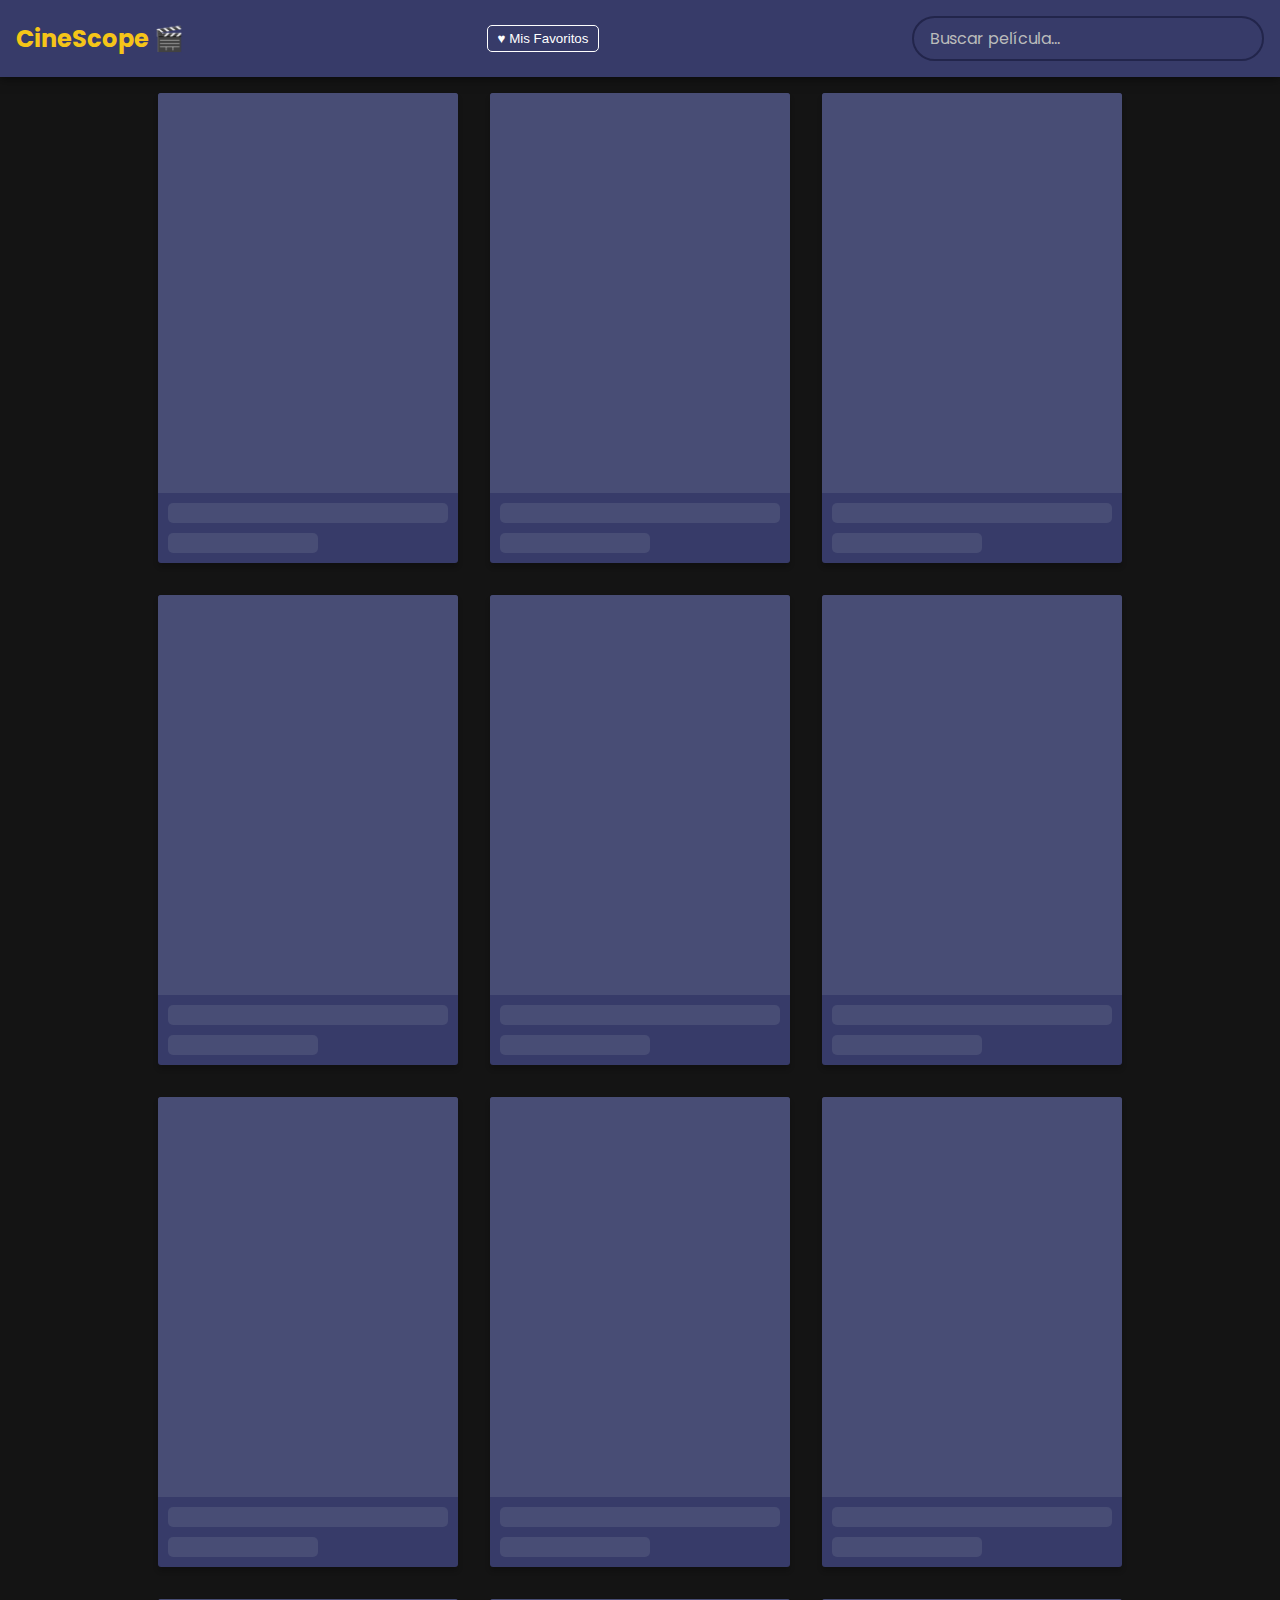
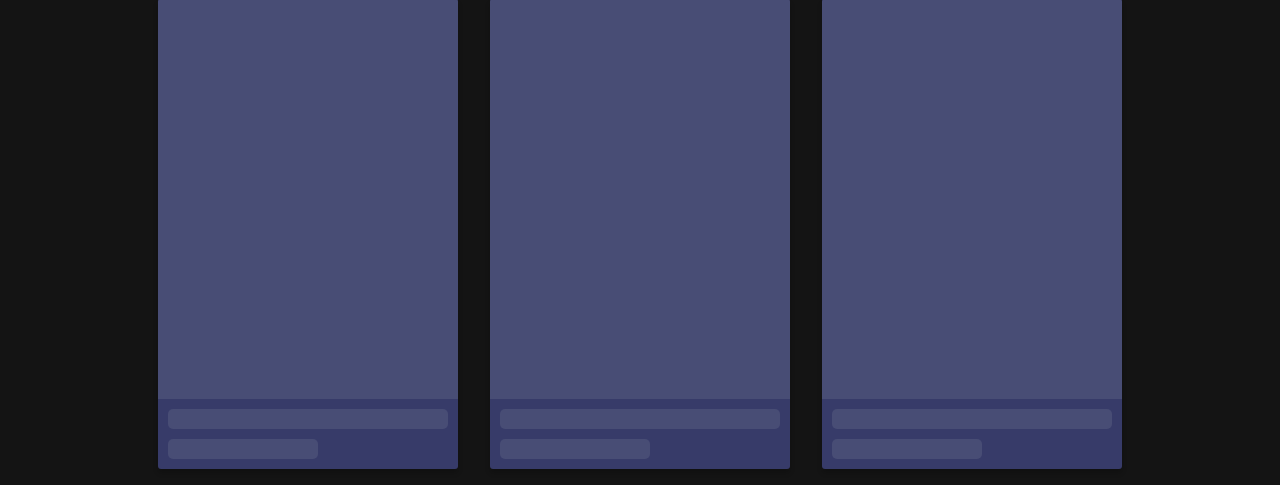
<file: index.html>
<!DOCTYPE html>
<html lang="es">
<head>
    <meta charset="UTF-8">
    <meta name="viewport" content="width=device-width, initial-scale=1.0">
    <title>CineScope | Descubre Cine</title>
    <link rel="stylesheet" href="style.css">
    <link href="https://fonts.googleapis.com/css2?family=Poppins:wght@200;400;600&display=swap" rel="stylesheet">
</head>
<body>

    <header>
        <div class="logo" onclick="window.location.reload()" style="cursor: pointer;">CineScope 🎬</div>
        
        <button id="fav-btn" style="background:transparent; border:1px solid white; color:white; padding:5px 10px; border-radius:5px; cursor:pointer; margin-right:10px;">
            ♥ Mis Favoritos
        </button>

        <form id="form">
            <input type="text" id="search" class="search" placeholder="Buscar película...">
        </form>
    </header>

    <div id="main">
        </div>

    <script src="app.js"></script>
</body>
</html>
</file>
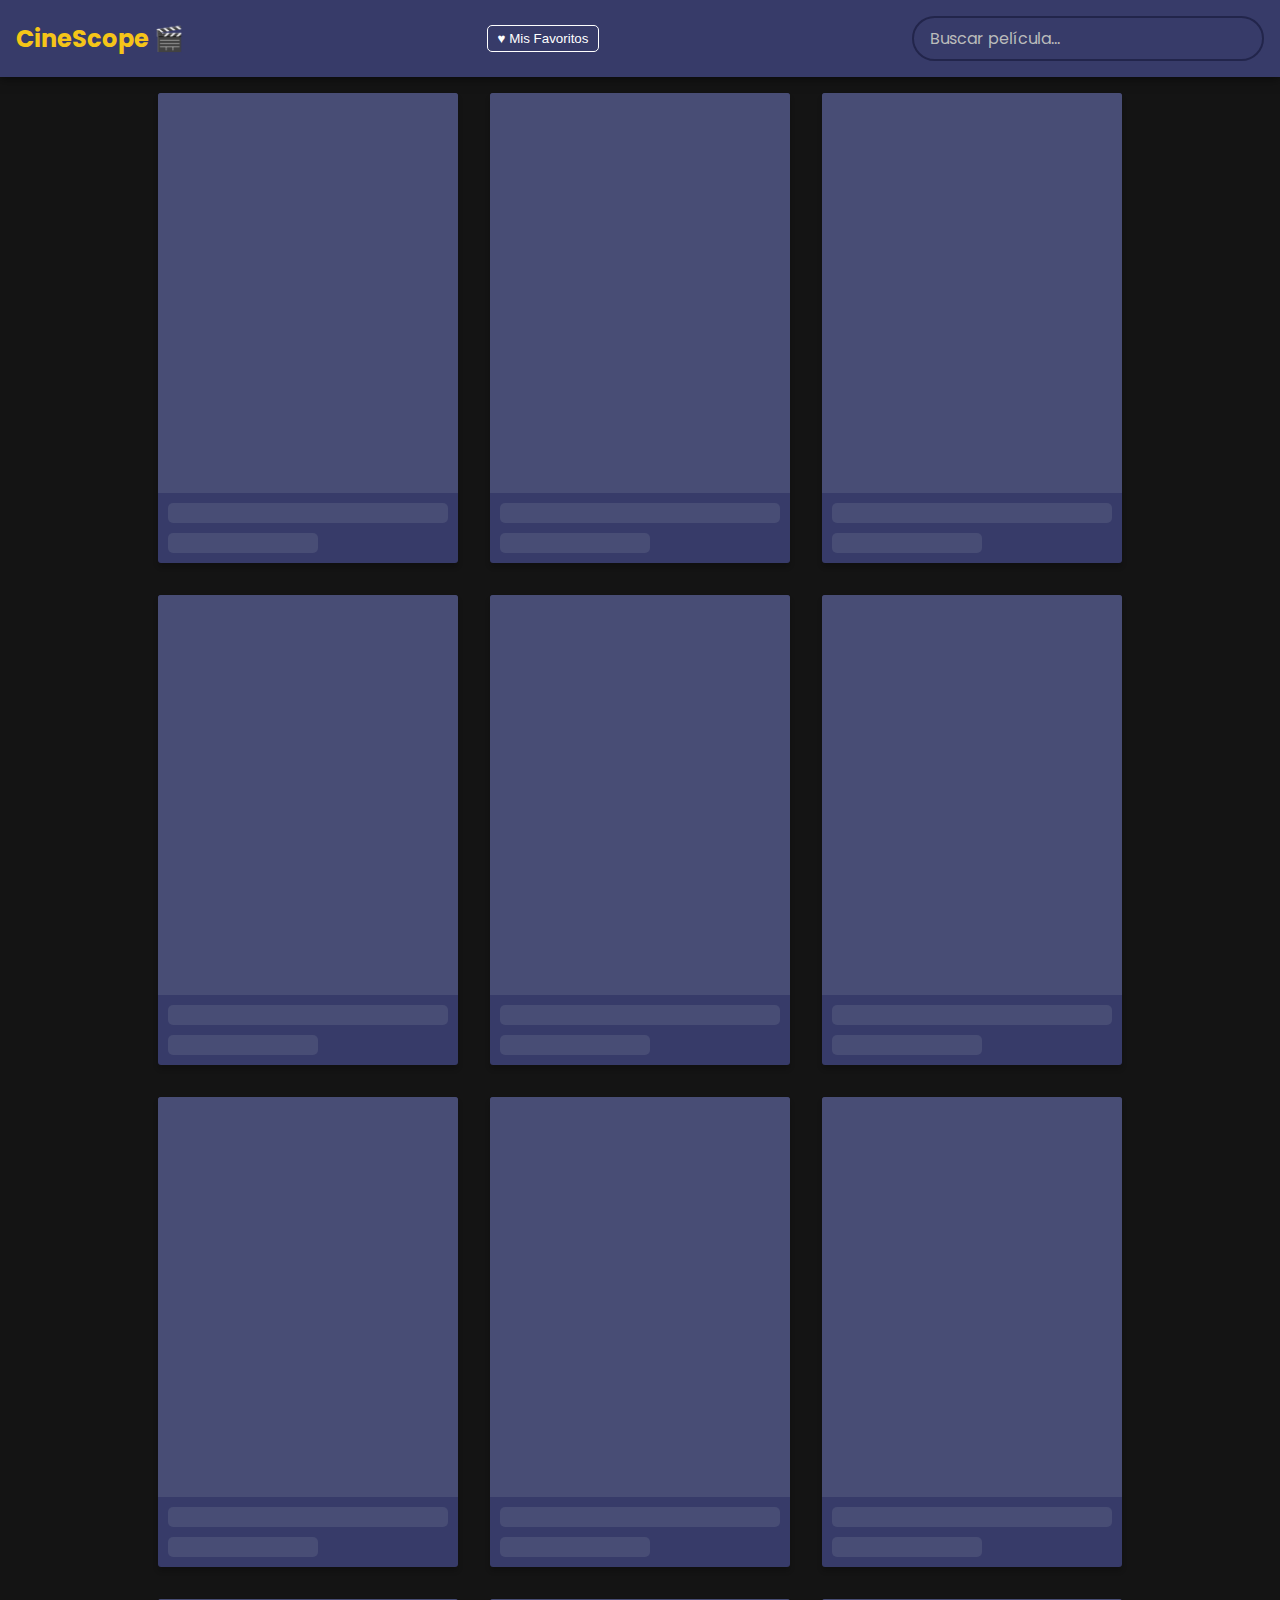
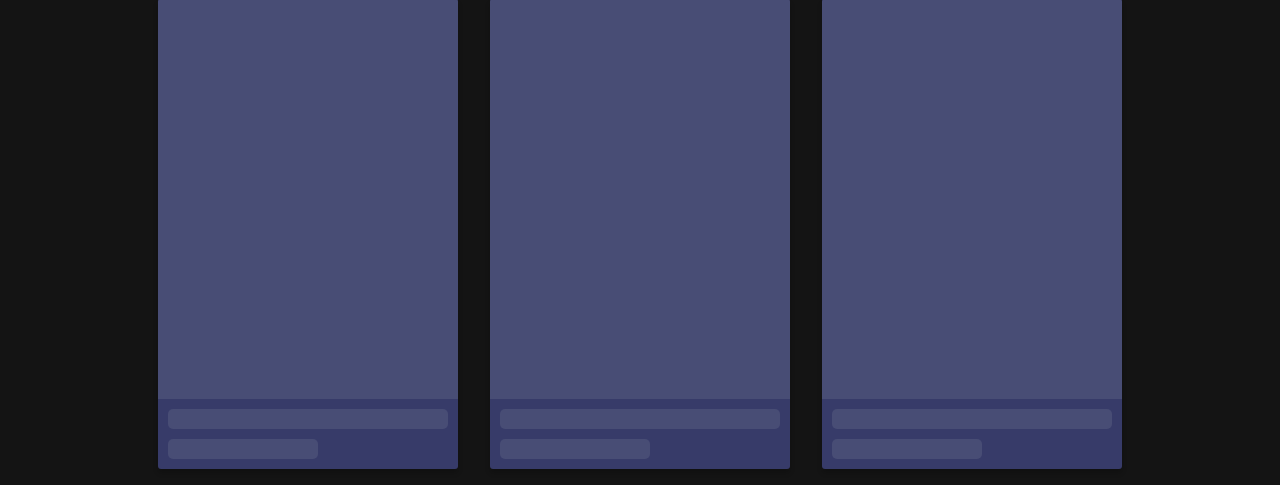
<file: details.html>
<!DOCTYPE html>
<html lang="es">
<head>
    <meta charset="UTF-8">
    <meta name="viewport" content="width=device-width, initial-scale=1.0">
    <title>Detalles de Película | CineScope</title>
    <link rel="stylesheet" href="style.css">
    <link href="https://fonts.googleapis.com/css2?family=Poppins:wght@200;400;600&display=swap" rel="stylesheet">
</head>
<body>

    <a href="index.html" class="back-btn">⬅ Volver al inicio</a>

    <div class="container" id="movie-details">
        </div>

    <script src="details.js"></script>
</body>
</html>
</file>
<file: style.css>
:root {
    --primary-color: #22254b;
    --secondary-color: #373b69;
    --bg-color: #141414; /* Fondo oscuro estilo Netflix */
    --text-color: #ffffff;
}

* {
    box-sizing: border-box;
}

body {
    background-color: var(--bg-color);
    font-family: 'Poppins', sans-serif;
    margin: 0;
    color: var(--text-color);
}

header {
    padding: 1rem;
    display: flex;
    justify-content: space-between;
    align-items: center;
    background-color: var(--secondary-color);
    box-shadow: 0 2px 10px rgba(0,0,0,0.5);
}

.logo {
    font-size: 1.5rem;
    font-weight: bold;
    color: #f5c518; /* Color dorado cine */
}

.search {
    background-color: transparent;
    border: 2px solid var(--primary-color);
    border-radius: 50px;
    font-family: inherit;
    font-size: 1rem;
    padding: 0.5rem 1rem;
    color: #fff;
}

.search::placeholder {
    color: #bbb;
}

.search:focus {
    outline: none;
    background-color: var(--primary-color);
}

#main {
    display: flex;
    flex-wrap: wrap;
    justify-content: center;
}

/* Diseño de la Tarjeta de Película */
.movie {
    width: 300px;
    margin: 1rem;
    background-color: var(--secondary-color);
    box-shadow: 0 4px 5px rgba(0, 0, 0, 0.2);
    position: relative;
    overflow: hidden;
    border-radius: 3px;
    cursor: pointer;
    transition: transform 0.2s ease;
}

.movie:hover {
    transform: scale(1.02);
}

.movie img {
    width: 100%;
}

.movie-info {
    color: #eee;
    display: flex;
    align-items: center;
    justify-content: space-between;
    padding: 0.5rem 1rem 1rem;
    letter-spacing: 0.5px;
}

.movie-info h3 {
    margin-top: 0;
}

.movie-info span {
    background-color: var(--primary-color);
    padding: 0.25rem 0.5rem;
    border-radius: 3px;
    font-weight: bold;
}

/* Lógica visual de calificación (Tu punto 4) */
.movie-info span.green {
    color: lightgreen;
    border: 1px solid lightgreen;
}

.movie-info span.orange {
    color: orange;
    border: 1px solid orange;
}

.movie-info span.red {
    color: red;
    border: 1px solid red;
}
/* --- ESTILOS PARA LA PÁGINA DE DETALLES --- */

.back-btn {
    display: inline-block;
    padding: 10px 20px;
    margin: 20px;
    background-color: var(--secondary-color);
    color: white;
    text-decoration: none;
    border-radius: 5px;
    font-weight: bold;
}

.details-container {
    display: flex;
    max-width: 1000px;
    margin: 0 auto;
    padding: 20px;
    background-color: var(--secondary-color);
    border-radius: 10px;
    box-shadow: 0 0 20px rgba(0,0,0,0.5);
    flex-wrap: wrap; /* Para que en celular se ponga uno debajo del otro */
}

.details-poster {
    width: 300px;
    border-radius: 10px;
    margin-right: 30px;
    box-shadow: 0 0 10px rgba(0,0,0,0.5);
}

.details-info {
    flex: 1; /* Ocupa el resto del espacio */
    color: white;
}

.details-info h1 {
    font-size: 2.5rem;
    margin-bottom: 10px;
}

.tagline {
    font-style: italic;
    color: #bbb;
    margin-bottom: 20px;
    display: block;
}

.genres span {
    background-color: var(--primary-color);
    padding: 5px 10px;
    border-radius: 20px;
    font-size: 0.8rem;
    margin-right: 5px;
}
/* Botón de corazón en la tarjeta */
.fav-btn-card {
    background-color: transparent;
    border: none;
    font-size: 1.5rem;
    cursor: pointer;
    color: #555; /* Color apagado por defecto */
    transition: transform 0.2s;
    z-index: 10; /* Para que esté por encima de la imagen */
}

.fav-btn-card:hover {
    transform: scale(1.2);
}

/* Cuando está activo (Favorito) */
.fav-btn-card.active {
    color: red; /* Rojo pasión */
}

/* Ajuste para que el corazón y el rating convivan */
.movie-info {
    display: flex;
    align-items: center;
    justify-content: space-between;
}
/* --- SKELETON LOADING (Carga Fantasma) --- */

/* Clase para la tarjeta mientras carga */
.movie.skeleton {
    background-color: #373b69; /* Color base */
    position: relative;
    overflow: hidden;
    cursor: default; /* No mostrar manito de click */
}

/* Estructura interna del esqueleto (Caja gris para imagen y texto) */
.skeleton-img {
    width: 100%;
    height: 400px; /* Altura aproximada del poster */
    background-color: #484d75;
}

.skeleton-info-block {
    height: 20px;
    margin: 10px;
    background-color: #484d75;
    border-radius: 5px;
}

/* La animación del brillo pasando */
.movie.skeleton::after {
    content: '';
    position: absolute;
    top: 0;
    right: 0;
    bottom: 0;
    left: 0;
    transform: translateX(-100%);
    background-image: linear-gradient(
        90deg,
        rgba(255, 255, 255, 0) 0,
        rgba(255, 255, 255, 0.05) 20%, /* Brillo muy sutil */
        rgba(255, 255, 255, 0.1) 60%,
        rgba(255, 255, 255, 0)
    );
    animation: shimmer 1.5s infinite;
}

@keyframes shimmer {
    100% {
        transform: translateX(100%);
    }
}
</file>
